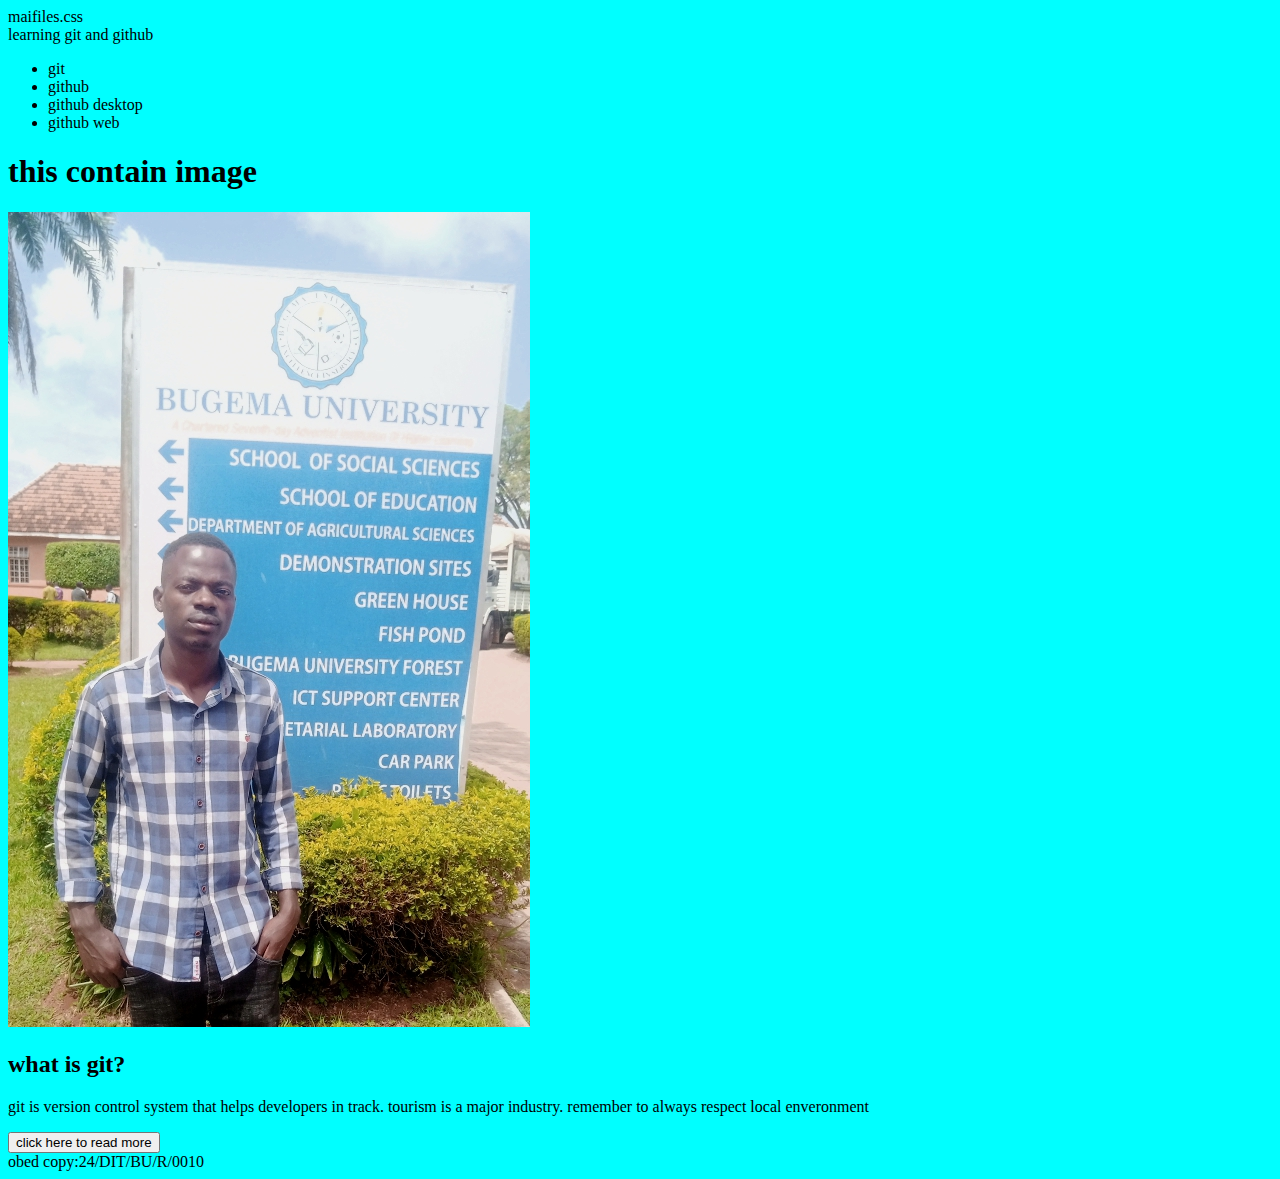
<file: index.html>
<!DOCTYPE html>
<html lang="en">
<head>
    <meta charset="UTF-8">
    <meta http-equiv="X-UA-Compatible" content="IE=edge">
    <meta name="viewport" content="width=device-width, initial-scale=1.0">
    <title>create git and github</title>
    <LInk>maifiles.css</LInk>
</head>
<header> learning git and github</header>
<nav>
    <ul>
        <li>git</li>
        <li>github</li>
        <li>github desktop</li>
        <li>github web</li>
    </ul>
</nav>
<main>
    <section>
        <h1>this contain image</h1>
        <img src="IMG_20241111_131521_554.jpg" alt="">
        <h2>what is git?</h2>
        <p>git is version control system that helps developers in track. tourism is a major industry. remember to always respect local enveronment</p>
        <button>click here to read more</button>
    </section>
</main>
<footer>obed copy:24/DIT/BU/R/0010</footer>
<body style="background-color: aqua;">
    
</body>
</html>
</file>
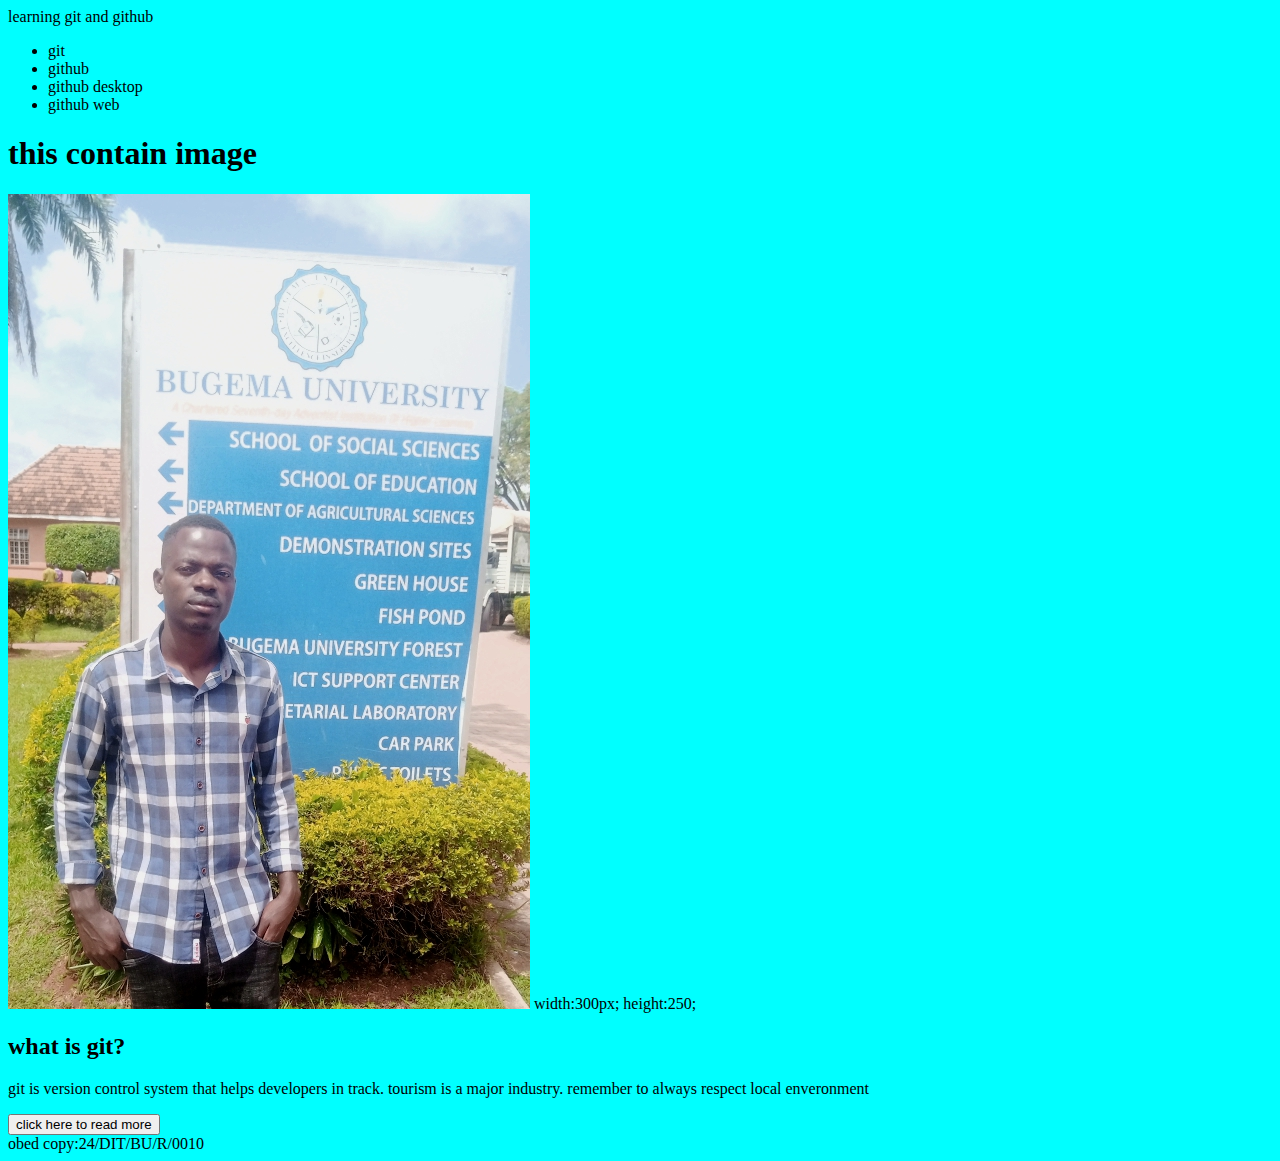
<file: .github/workflows/index.html>
<!DOCTYPE html>
<html lang="en">
<head>
    <meta charset="UTF-8">
    <meta http-equiv="X-UA-Compatible" content="IE=edge">
    <meta name="viewport" content="width=device-width, initial-scale=1.0">
    <title>create git and github</title>
</head>
<header> learning git and github</header>
<nav>
    <ul>
        <li>git</li>
        <li>github</li>
        <li>github desktop</li>
        <li>github web</li>
    </ul>
</nav>
<main>
    <section>
        <h1>this contain image</h1>
        <img src="IMG_20241111_131521_554.jpg" alt="">
        width:300px;
        height:250;
        <h2>what is git?</h2>
        <p>git is version control system that helps developers in track. tourism is a major industry. remember to always respect local enveronment</p>
        <button>click here to read more</button>
    </section>
</main>
<footer>obed  copy:24/DIT/BU/R/0010</footer>
<body style="background-color: aqua;">
    
</body>
</html>
</file>
